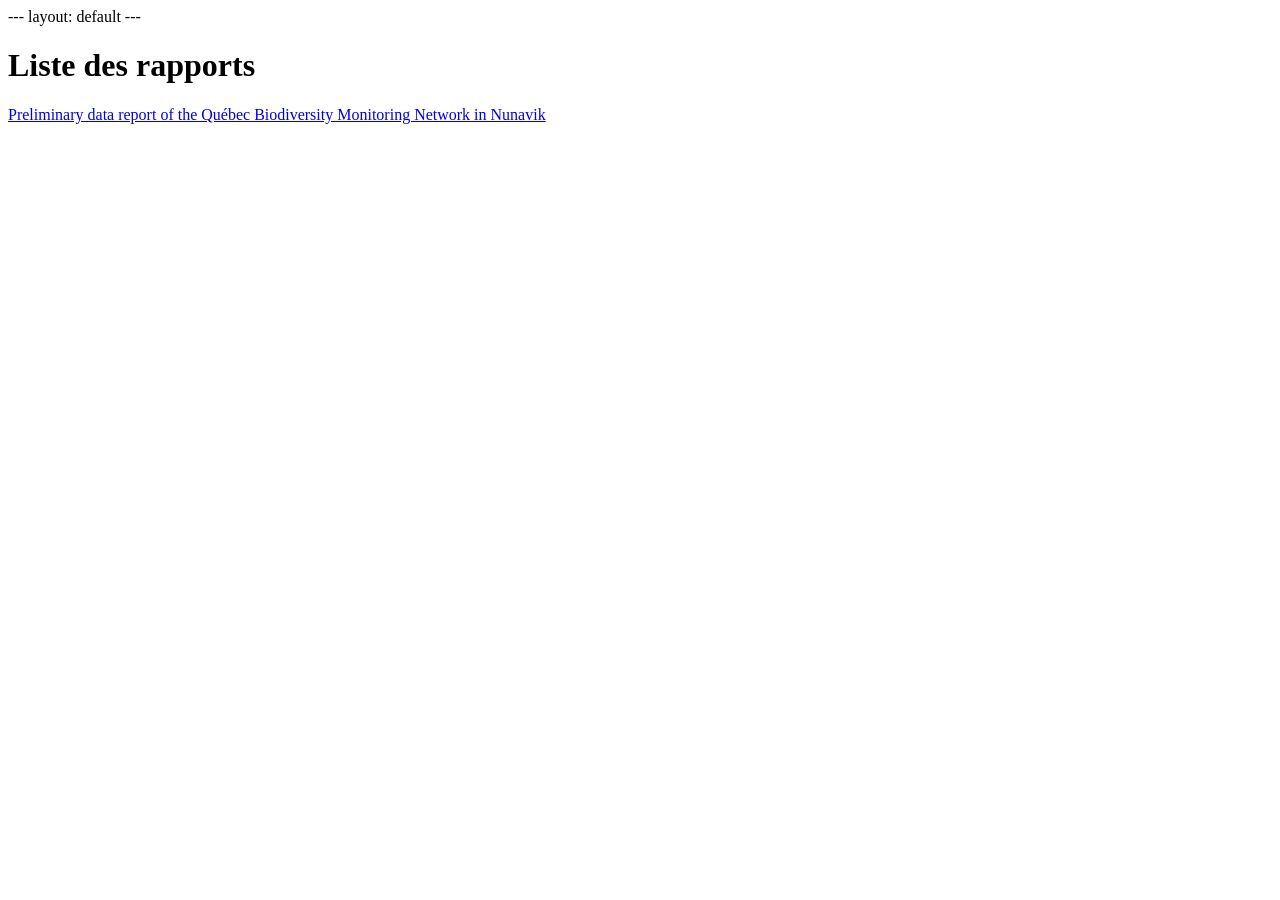
<file: reports.html>
---
layout: default
---

<body>

    <h1>Liste des rapports</h1>

    <p><a href="Spooner_results_report_biodiversity.html"> Preliminary data report of the Québec Biodiversity Monitoring
            Network in Nunavik </a></p>


</body>
</file>
